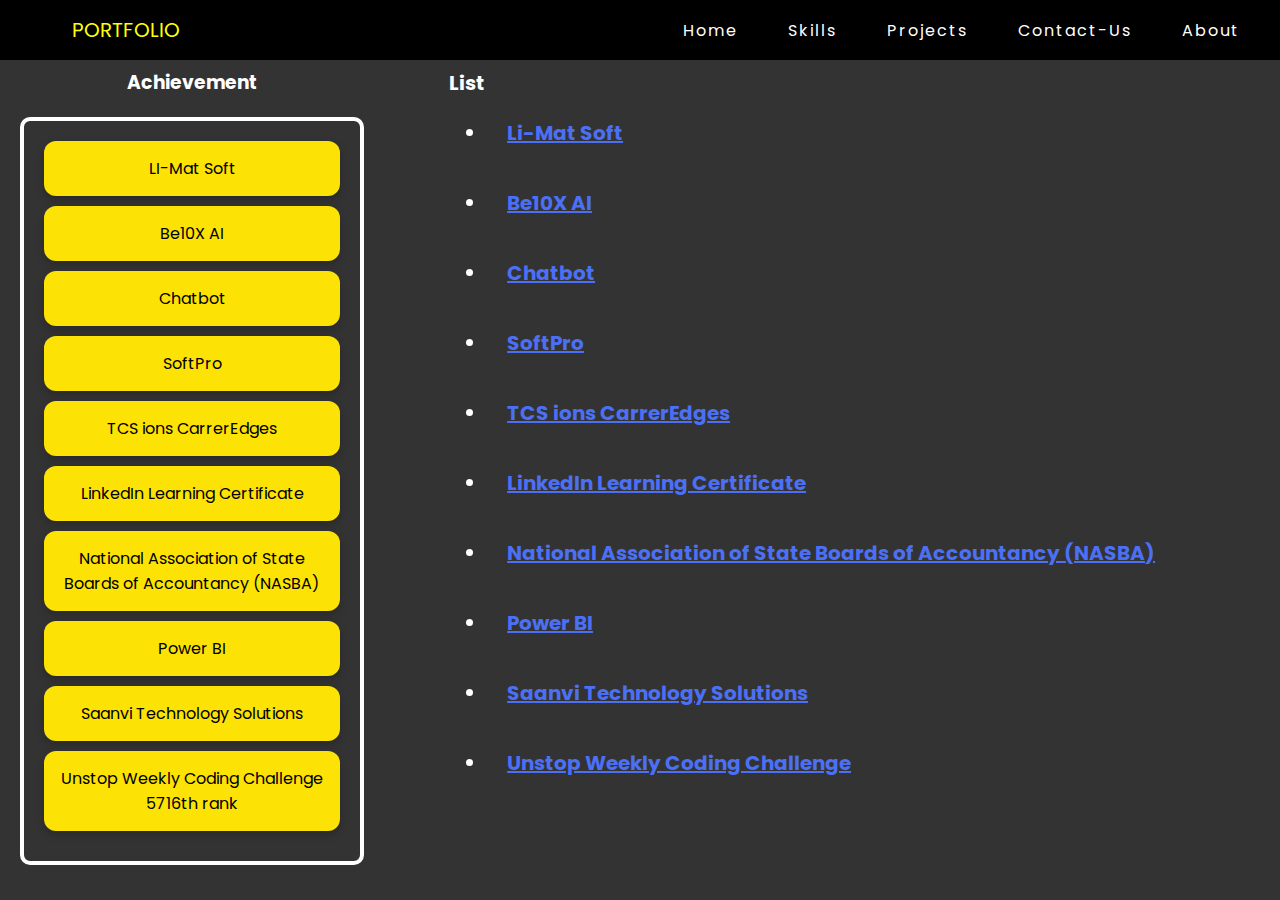
<file: certificate.html>
<!DOCTYPE html>
<html lang="en">
<head>
    <meta charset="UTF-8">
    <meta name="viewport" content="width=device-width, initial-scale=1.0">
    <title>Achievement-section design</title>
    <link href="certi.css" rel="stylesheet">
    <link href="https://cdnjs.cloudflare.com/ajax/libs/font-awesome/6.7.2/css/all.min.css" rel="stylesheet">
    <link href="https://fonts.googleapis.com/css?family=Poppins:100,200,300,400,500,600,700,800,900" rel="stylesheet">
    <script src="https://cdn.emailjs.com/dist/email.min.js"></script>

</head>
<body>
    <header>
        <div class="logo">
          <p>PORTFOLIO</p>
        </div>
        <ul id="menulist">
            <li><a href="index.html">Home</a></li>
            <li><a href="index.html">Skills</a></li>
            <li><a href="index.html">Projects</a></li>
            <li><a href="index.html">Contact-Us</a></li>
            <li><a href="index.html">About</a></li>
        </ul>
        <div class="menu-icon">
            <i class="fas fa-bars" onclick="toggleMenu()"></i>
        </div>
    </header>
    <script>
        let menuList = document.getElementById("menulist");
        menuList.style.maxHeight = "0px";
    
        function toggleMenu() {
          if (menuList.style.maxHeight === "0px") {
            menuList.style.maxHeight = "350px";
          } else {
            menuList.style.maxHeight = "0px";
          }
        }
    </script>
         
    <div class="achievement-card"><h1>Achievement</h1></div>
    <div class="partition">
    <div class="courses">
        <div id="container" class="container">
            <h3 id="findpapers" style="text-align: center;">Achievement</h3>
            <div class="boxes">
              <div class="box1" onclick="box(0)"><a href="#dynamicDiv">LI-Mat Soft</a></div>
              <div class="box1" onclick="box(1)"><a href="#dynamicDiv">Be10X AI</a></div>
              <div class="box1" onclick="box(2)"><a href="#dynamicDiv">Chatbot</a></div>
              <div class="box1" onclick="box(3)"><a href="#dynamicDiv">SoftPro</a></div>
              <div class="box1" onclick="box(4)"><a href="#dynamicDiv">TCS ions CarrerEdges</a></div>
              <div class="box1" onclick="box(5)"><a href="#dynamicDiv">LinkedIn Learning Certificate</a></div>
              <div class="box1" onclick="box(6)"><a href="#dynamicDiv">National Association of State Boards of Accountancy (NASBA)</a></div>
              <div class="box1" onclick="box(7)"><a href="#dynamicDiv">Power BI</a></div>
              <div class="box1" onclick="box(8)"><a href="#dynamicDiv">Saanvi Technology Solutions</a></div>
              <div class="box1" onclick="box(9)"><a href="#dynamicDiv">Unstop Weekly Coding Challenge 5716th rank</a></div>
            </div>
          </div>
    </div>
        <div id="dynamicDiv" class="list"><ul>List
            <li><a href="https://drive.google.com/file/d/1Kh0ZGkKL0cRlFa4vkdD05s5iE-e7_Zd6/view?usp=drive_link"><p>Li-Mat Soft</p></a></li>
            <li><a href="https://drive.google.com/file/d/1sTEseAxAk9u5a9XTqrP7cl-pwBAxysQz/view?usp=drive_link"><p>Be10X AI</p></a></li>
            <li><a href="https://drive.google.com/file/d/1sTUKnpqSgps8URr6uj2cFBOvsmQcu9Er/view?usp=drive_link"><p>Chatbot</p></a></li>
            <li><a href="https://drive.google.com/file/d/1GiLvwhM2m7Fg7pVUSLnv8hS9YNxSbslt/view?usp=drive_link"><p>SoftPro</p></a></li>
            <li><a href="https://drive.google.com/file/d/186FHe7fWvAtpgIh_UuEwYXiG8ig3LJ3k/view?usp=drive_link"><p>TCS ions CarrerEdges</p></a></li>
            <li><a href="https://drive.google.com/file/d/1sV3ex_BK5LnWbQeniaQs7mmehjh95s9t/view?usp=drive_link"><p>LinkedIn Learning Certificate</p></a></li>
            <li><a href="https://drive.google.com/file/d/1sW5LwEX2Rdin2VgK3bJDPkviygi3rN7s/view?usp=drive_link"><p>National Association of State Boards of Accountancy (NASBA)</p></a></li>
            <li><a href="https://drive.google.com/file/d/1sWD445xm6Z9T9Hm7jalrz-D421B7hDl6/view?usp=drive_link"><p>Power BI</p></a></li>
            <li><a href="https://drive.google.com/file/d/1Qd65ExlIfLJjoc2yveVVld82niTTWkRY/view?usp=drive_link"><p>Saanvi Technology Solutions</p></a></li>
            <li><a href="https://drive.google.com/file/d/11_m6e5w_1ycjAmT5Emo_u8UcOEVXecil/view?usp=drive_link"><p>Unstop Weekly Coding Challenge</p></a></li>
        </ul>
    </div>
    </div>
    <script>
        function box(index) {
            const listItems = document.querySelectorAll(".list ul li");
            if (listItems[index]) {
                listItems[index].classList.add("blink-effect");
                
                // Remove the class after animation
                setTimeout(() => {
                    listItems[index].classList.remove("blink-effect");
                }, 1000);
            }
        }
    </script>
          
   
</body>
</html>
</file>
<file: certi.css>
* {
    margin: 0;
    padding: 0;
    box-sizing: border-box;
    font-family: 'Poppins', Arial, sans-serif;
}

body {
    background-color: #333;
    
}

header {
    position: fixed;
    z-index: 999;
    height: 60px;
    width: 100%;
    display: flex;
    justify-content: space-between;
    align-items: center;
    background-color: #000;

}

.logo p {
    color: yellow;
    width: 100px;
    margin-left: 8dvb;
    font-size: 20px;
}

header ul {
    display: flex;
    position: relative;
    justify-content: end;
    align-items: center;
    gap: 20px;
    flex: 70%;
}

header ul li {
    position: relative;
    list-style: none;
}

header ul li a {
    position: relative;
    margin: 0 15px;
    text-decoration: none;
    color: #fff;
    letter-spacing: 2px;
    font-weight: 700px;
    transition: 0.6s;
}

header>ul>li :hover {
    color: yellow;
    text-decoration: underline;
}

.menu-icon {
    color: white;
    font-size: 20px;
    margin-right: 20px;
    display: none;
}

ul {
    margin-right: 25px;
}

@media (max-width:846px) {
    header ul {
        position: fixed;
        left: 500px;
        top: 55px;
        width: 300px;
        text-align: end;
        flex-direction: column;
        background-color: #3b3e68ba;
        gap: 0;
        overflow: hidden;
        border: 2px solid black;
        border-radius: 8px 0px 8px 8px;
        justify-content: end;
        list-style: none;
        margin: 0;
    }

    header ul li {
        padding: 20px;
    }

    header ul li:hover {
        border-radius: 15px;
        border: 2px solid black;
        height: 15px;

    }

    .menu-icon {
        cursor: pointer;
        display: block;

    } 

    #menulist {
        transition: 0.5s;


    }
}

@media (max-width:500px) {
    .logo p {
        margin-left: 15px;
    }

    header .logo {
        font-size: 20px;
        margin-left: 30px;
    }

    .menu-icon {
        font-size: 20px;
        margin-left: 50px;
    }

    header ul {
        position: fixed;
        left: 105px;
        top: 55px;
        width: 300px;
        text-align: end;
        flex-direction: column;
        background-color: #3b3e68ba;
        gap: 0;
        overflow: hidden;
        border: 2px solid black;
        border-radius: 8px 0px 8px 8px;
        justify-content: end;
        list-style: none;
        margin: 0;
    }
}

.partition{
    display: flex;
}
.courses{
    flex: 30%;
}
.container {
    margin: 0 auto;
    width: 100%;
    max-width: 1200px;
    padding: 20px;
    color: #fff;
  }
  
  /* Boxes Layout */
  .boxes {
    border: 4px solid #fff;
    border-radius: 10px;
    margin-top: 20px;
    padding: 20px;
    flex-wrap: wrap;
    justify-content: center;
    gap: 20px;
  }
  
  /* Individual Box Style */
  .box1 {
    background-color: #FCE205;
    color: #000;
    text-align: center;
    width: 100%;
    padding: 15px;
    border-radius: 12px;
    box-shadow: 0 4px 8px rgba(0, 0, 0, 0.2);
    transition: transform 0.3s ease, box-shadow 0.3s ease;
    font-size: 1rem;
    cursor: pointer;
    margin-bottom: 10px;
  }
  .box1 a{
    color: #000;
    text-decoration: none;
  }
  .box1:hover {
    transform: scale(1.1);
    box-shadow: 0 6px 12px rgba(0, 0, 0, 0.3);
  }
  .list
  {
    flex: 70%;
  }
  .list ul{
    margin: 0 auto;
    width: 90%;
    max-width: 1200px;
    padding: 20px;
    color: #fff;
    font-size:20px ;
    font-weight: bold;
  }
  .list li{
    margin: 0 auto;
    width: 90%;
    max-width: 1200px;
    padding: 20px;
    color: #fff;
  }
  .list li>a>p{
    color: #4B70F5;
    text-decoration: underline;
    
    
  }
  
/* Blink animation */
.blink-effect {
    animation: blink 0.5s ease-in-out 3; /* 3 blinks */
}

@keyframes blink {
    0%, 100% {
        opacity: 1;
        background-color: transparent;
    }
    50% {
        opacity: 0;
        background-color: #FCE205;
        color: white;
    }
}

@media (max-width: 768px) {
    .partition {
        flex-direction: column;
    }
    .courses, .list {
        width: 100%;
    }
}
</file>
